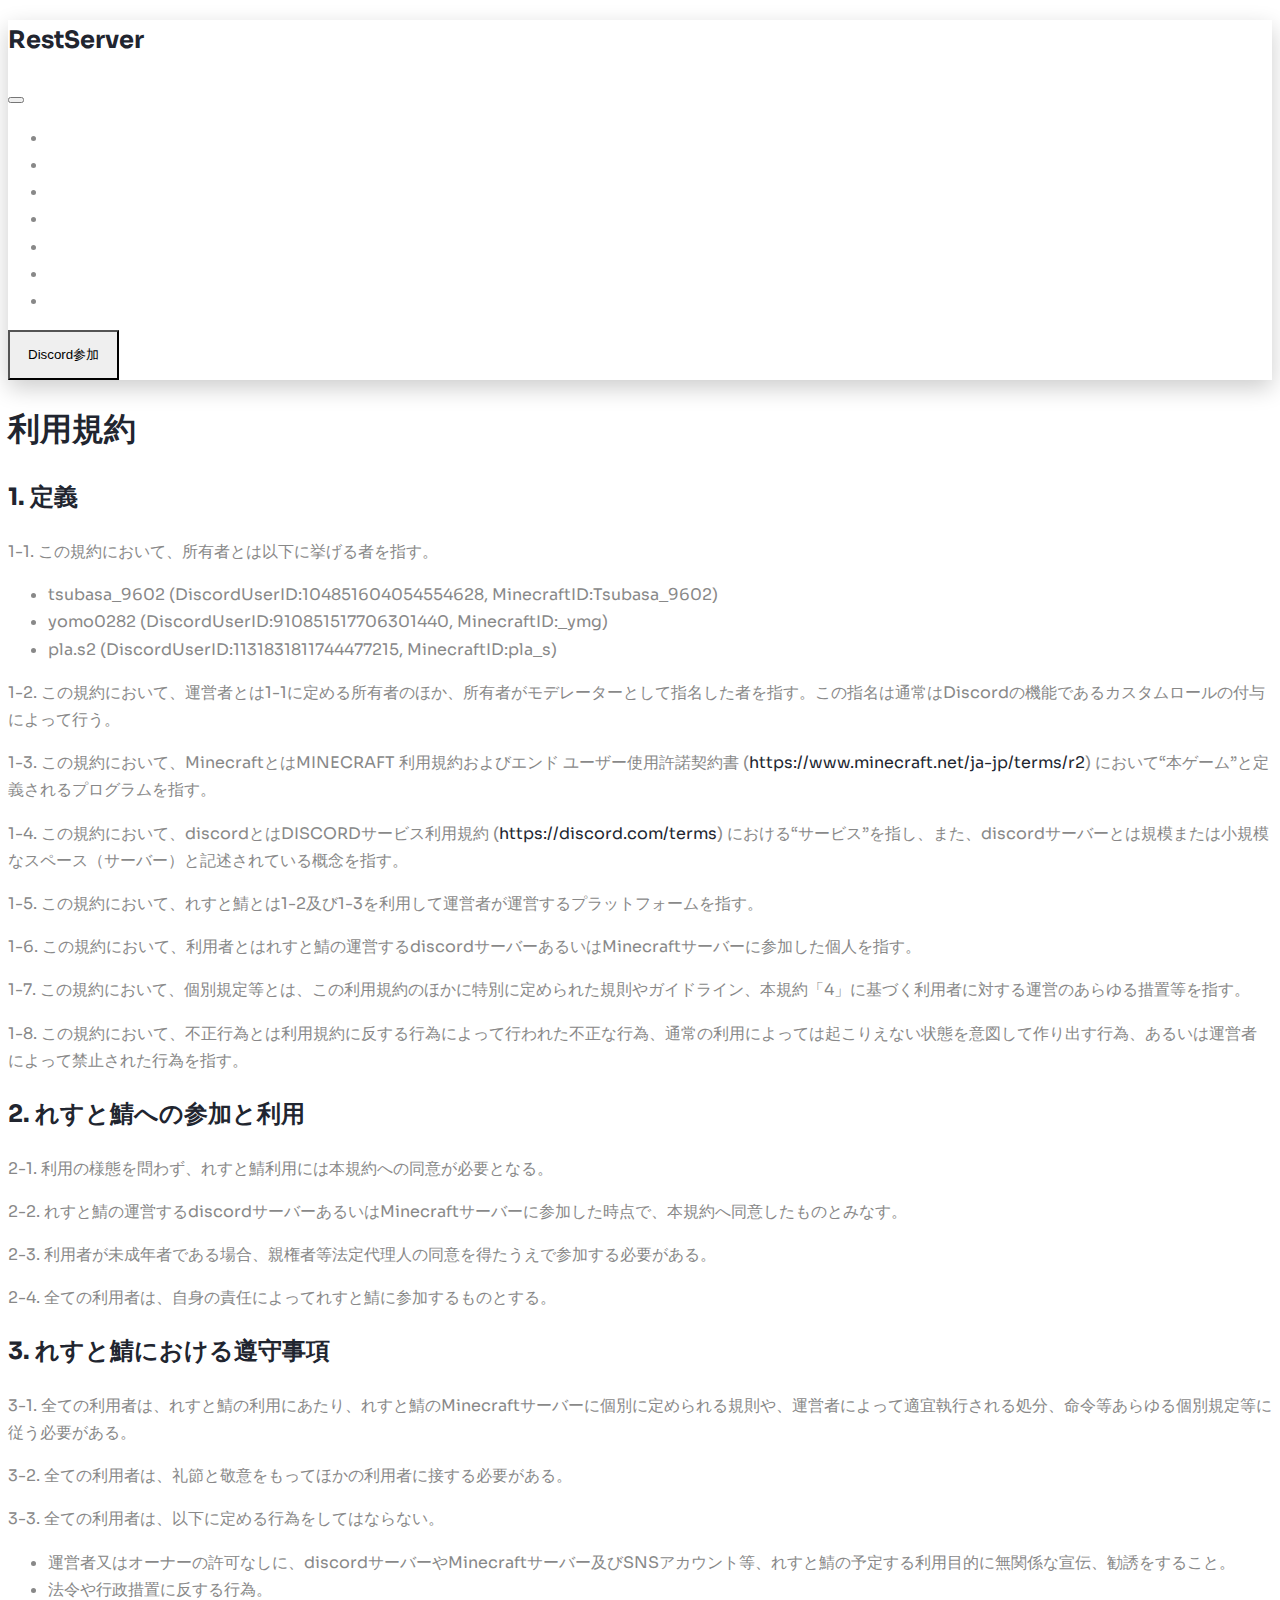
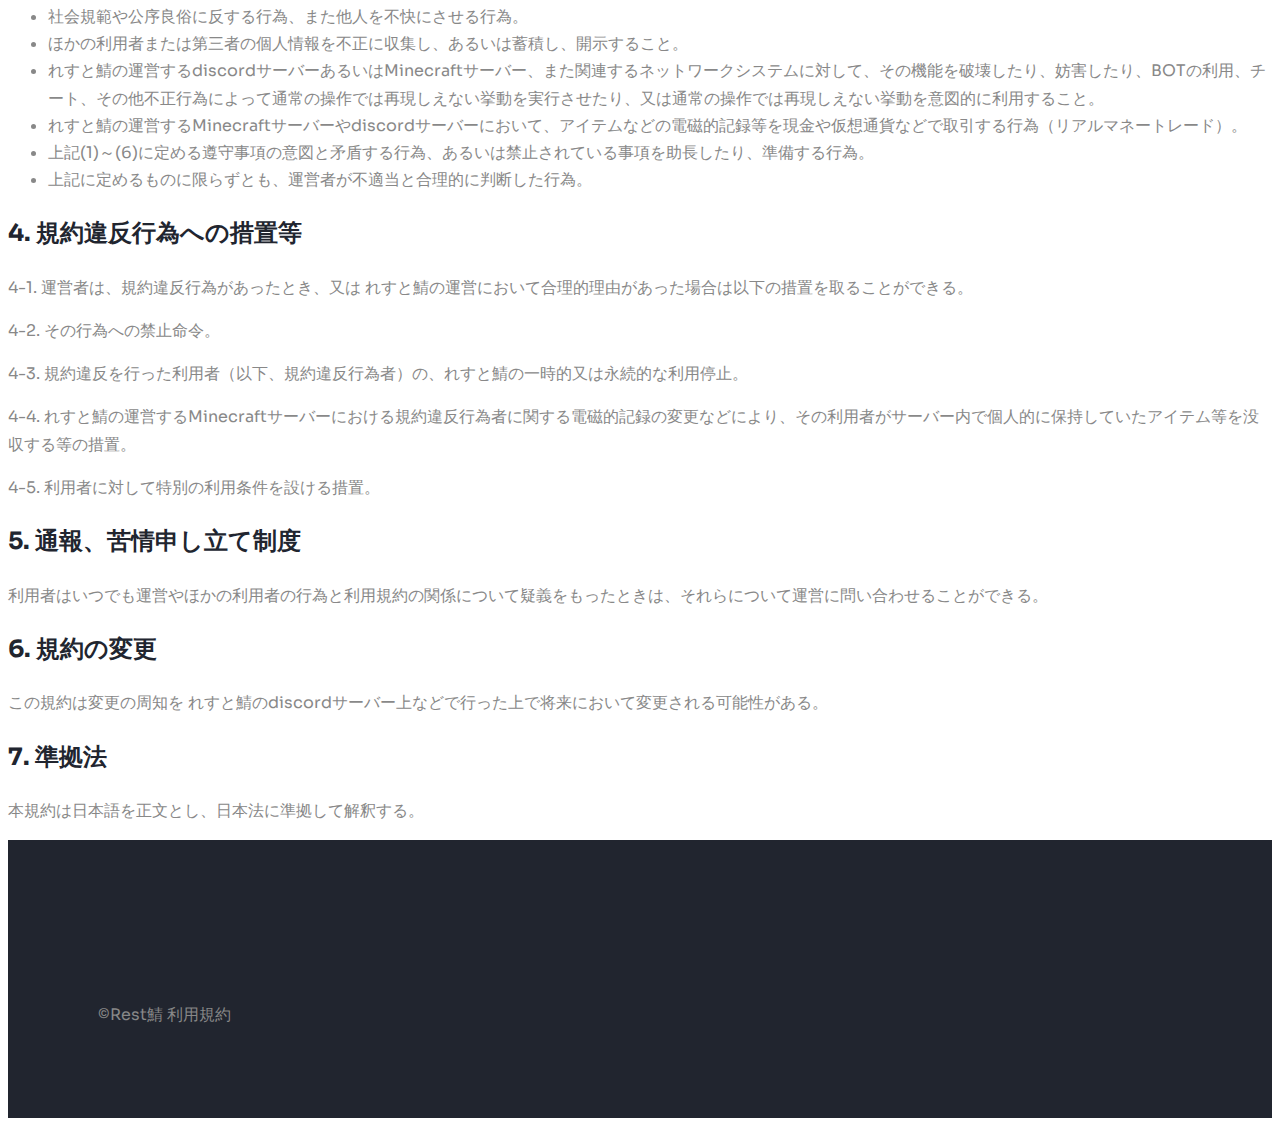
<file: index2.html>
<!DOCTYPE html>
<html lang="ja">
<head>
    <meta charset="utf-8" />
    <meta name="viewport" content="width=device-width, initial-scale=1" />
    <link
        href="https://cdn.jsdelivr.net/npm/bootstrap@5.0.0-beta1/dist/css/bootstrap.min.css"
        rel="stylesheet"
        integrity="sha384-giJF6kkoqNQ00vy+HMDP7azOuL0xtbfIcaT9wjKHr8RbDVddVHyTfAAsrekwKmP1"
        crossorigin="anonymous"
    />
    <link
        href="https://unpkg.com/boxicons@2.0.9/css/boxicons.min.css"
        rel="stylesheet"
    />
    <link rel="stylesheet" href="style.css" />
    <title>利用規約 - れすと鯖</title>
</head>
<body>
    <nav class="navbar navbar-expand-lg navbar-light bg-dark py-3 sticky-top">
        <div class="container">
            <a class="navbar-brand" href="index.html#home">
                <h2 class="pt-2 text-white">RestServer</h2>
            </a>
            <button
                class="navbar-toggler"
                type="button"
                data-bs-toggle="collapse"
                data-bs-target="#navbarNav"
                aria-controls="navbarNav"
                aria-expanded="false"
                aria-label="Toggle navigation"
            >
                <span class="navbar-toggler-icon"></span>
            </button>
            <div class="collapse navbar-collapse" id="navbarNav">
                <ul class="navbar-nav ms-auto">
                    <li class="nav-item">
                        <a class="nav-link" href="index.html#home">ホーム</a>
                    </li>
                    <li class="nav-item">
                        <a class="nav-link" href="index.html#services">参加方法</a>
                    </li>
                    <li class="nav-item">
                        <a class="nav-link" href="index.html#features">こだわり</a>
                    </li>
                    <li class="nav-item">
                        <a class="nav-link" href="index.html#projects">写真</a>
                    </li>
                    <li class="nav-item">
                        <a class="nav-link" href="index.html#team">スタッフ</a>
                    </li>
                    <li class="nav-item">
                        <a class="nav-link" href="index.html#contact">問い合わせ</a>
                    </li>
                    <li class="nav-item">
                        <a class="nav-link" href="index2.html">利用規約</a>
                    </li>
                </ul>
                <button class="btn btn-primary ms-3" onclick="location.href='ここにdiscord'">Discord参加</button>
            </div>
        </div>
    </nav>
    
    <div class="container mt-4">
        <h1>利用規約</h1>
        <h2>1. 定義</h2>
        <p>1-1. この規約において、所有者とは以下に挙げる者を指す。</p>
        <ul>
            <li>tsubasa_9602 (DiscordUserID:104851604054554628, MinecraftID:Tsubasa_9602)</li>
            <li>yomo0282 (DiscordUserID:910851517706301440, MinecraftID:_ymg)</li>
            <li>pla.s2 (DiscordUserID:1131831811744477215, MinecraftID:pla_s)</li>
        </ul>
        <p>1-2. この規約において、運営者とは1-1に定める所有者のほか、所有者がモデレーターとして指名した者を指す。この指名は通常はDiscordの機能であるカスタムロールの付与によって行う。</p>
        <p>1-3. この規約において、MinecraftとはMINECRAFT 利用規約およびエンド ユーザー使用許諾契約書 (<a href="https://www.minecraft.net/ja-jp/terms/r2">https://www.minecraft.net/ja-jp/terms/r2</a>) において“本ゲーム”と定義されるプログラムを指す。</p>
        <p>1-4. この規約において、discordとはDISCORDサービス利用規約 (<a href="https://discord.com/terms">https://discord.com/terms</a>) における“サービス”を指し、また、discordサーバーとは規模または小規模なスペース（サーバー）と記述されている概念を指す。</p>
        <p>1-5. この規約において、れすと鯖とは1-2及び1-3を利用して運営者が運営するプラットフォームを指す。</p>
        <p>1-6. この規約において、利用者とはれすと鯖の運営するdiscordサーバーあるいはMinecraftサーバーに参加した個人を指す。</p>
        <p>1-7. この規約において、個別規定等とは、この利用規約のほかに特別に定められた規則やガイドライン、本規約「4」に基づく利用者に対する運営のあらゆる措置等を指す。</p>
        <p>1-8. この規約において、不正行為とは利用規約に反する行為によって行われた不正な行為、通常の利用によっては起こりえない状態を意図して作り出す行為、あるいは運営者によって禁止された行為を指す。</p>
        
        <h2>2. れすと鯖への参加と利用</h2>
        <p>2-1. 利用の様態を問わず、れすと鯖利用には本規約への同意が必要となる。</p>
        <p>2-2. れすと鯖の運営するdiscordサーバーあるいはMinecraftサーバーに参加した時点で、本規約へ同意したものとみなす。</p>
        <p>2-3. 利用者が未成年者である場合、親権者等法定代理人の同意を得たうえで参加する必要がある。</p>
        <p>2-4. 全ての利用者は、自身の責任によってれすと鯖に参加するものとする。</p>
        
        <h2>3. れすと鯖における遵守事項</h2>
        <p>3-1. 全ての利用者は、れすと鯖の利用にあたり、れすと鯖のMinecraftサーバーに個別に定められる規則や、運営者によって適宜執行される処分、命令等あらゆる個別規定等に従う必要がある。</p>
        <p>3-2. 全ての利用者は、礼節と敬意をもってほかの利用者に接する必要がある。</p>
        <p>3-3. 全ての利用者は、以下に定める行為をしてはならない。</p>
        <ul>
            <li>運営者又はオーナーの許可なしに、discordサーバーやMinecraftサーバー及びSNSアカウント等、れすと鯖の予定する利用目的に無関係な宣伝、勧誘をすること。</li>
            <li>法令や行政措置に反する行為。</li>
            <li>社会規範や公序良俗に反する行為、また他人を不快にさせる行為。</li>
            <li>ほかの利用者または第三者の個人情報を不正に収集し、あるいは蓄積し、開示すること。</li>
            <li>れすと鯖の運営するdiscordサーバーあるいはMinecraftサーバー、また関連するネットワークシステムに対して、その機能を破壊したり、妨害したり、BOTの利用、チート、その他不正行為によって通常の操作では再現しえない挙動を実行させたり、又は通常の操作では再現しえない挙動を意図的に利用すること。</li>
            <li>れすと鯖の運営するMinecraftサーバーやdiscordサーバーにおいて、アイテムなどの電磁的記録等を現金や仮想通貨などで取引する行為（リアルマネートレード）。</li>
            <li>上記(1)～(6)に定める遵守事項の意図と矛盾する行為、あるいは禁止されている事項を助長したり、準備する行為。</li>
            <li>上記に定めるものに限らずとも、運営者が不適当と合理的に判断した行為。</li>
        </ul>
        
        <h2>4. 規約違反行為への措置等</h2>
        <p>4-1. 運営者は、規約違反行為があったとき、又は れすと鯖の運営において合理的理由があった場合は以下の措置を取ることができる。</p>
        <p>4-2. その行為への禁止命令。</p>
        <p>4-3. 規約違反を行った利用者（以下、規約違反行為者）の、れすと鯖の一時的又は永続的な利用停止。</p>
        <p>4-4. れすと鯖の運営するMinecraftサーバーにおける規約違反行為者に関する電磁的記録の変更などにより、その利用者がサーバー内で個人的に保持していたアイテム等を没収する等の措置。</p>
        <p>4-5. 利用者に対して特別の利用条件を設ける措置。</p>
        
        <h2>5. 通報、苦情申し立て制度</h2>
        <p>利用者はいつでも運営やほかの利用者の行為と利用規約の関係について疑義をもったときは、それらについて運営に問い合わせることができる。</p>
        
        <h2>6. 規約の変更</h2>
        <p>この規約は変更の周知を れすと鯖のdiscordサーバー上などで行った上で将来において変更される可能性がある。</p>
        
        <h2>7. 準拠法</h2>
        <p>本規約は日本語を正文とし、日本法に準拠して解釈する。</p>
    </div>
    <footer>
      <div class="footer-top">
        <div class="container">
          <div class="row gy-4">
            <div class="col-md-4">
              <h4 class="text-white">Rest鯖</h4>
           </div>
           
            <div class="col-md-4">
              <h5 class="text-white"></h5>
               <ul> </ul>
               <ui> </lui>
               <lui>&copy;Rest鯖</lui>
               <lui href="index2.html">利用規約</lui>
              </ul>
           </div>
          </div>
        </div>
      </div>
    </footer>

</body>
</html>
</file>
<file: style.css>
@import url("https://fonts.googleapis.com/css2?family=Roboto+Slab:wght@300;400;500;700;900&family=Sora:wght@400;700&display=swap");

:root {
  --primary: #0d6efd;
  --dark: #21252f;
  --body: #888;
  /* --orange: rgb(221, 155, 94); */
  --box-shadow: 0 8px 22px rgba(0, 0, 0, 0.2);
}


body {
  font-family: Sora, "sans-serif";
  line-height: 1.7;
  color: var(--body);
}

h1,
h2,
h3,
h4,
h5,
h6,
.display-4 {
  color: var(--dark);
  font-weight: 700;
}

a {
  color: var(--dark);
  text-decoration: none;
}

img {
  width: 100%;
}

.navbar {
  box-shadow: var(--box-shadow);
}
.navbar .navbar-toggler-icon {
  background-image: url("data:image/svg+xml;charset=utf8,%3Csvg viewBox='0 0 32 32' xmlns='http://www.w3.org/2000/svg'%3E%3Cpath stroke='rgba(192,192,192,1)' stroke-width='2' stroke-linecap='round' stroke-miterlimit='10' d='M4 8h24M4 16h24M4 24h24'/%3E%3C/svg%3E");

  
}

.logo {
  width: 160px;
}

.navbar .nav-link {
  font-size: 14px;
  font-weight: 700;
}

.navbar .nav-link {
  color: #fff !important;
}

.btn {
  padding: 14px 18px;
  border-width: 2px;
  border-radius: 0;
}

.hero {
  background-image: url(./img/cover.jpg);
  background-position: center;
  background-size: cover;
  background-attachment: fixed;
  position: relative;
  z-index: 2;
}

.hero::after {
  content: "";
  width: 100%;
  height: 100%;
  position: absolute;
  top: 0;
  left: 0;
  background-color: rgba(37, 39, 71, 0.7);
  z-index: -1;
}

section {
  padding-top: 120px;
  padding-bottom: 120px;
}

.card-effect {
  box-shadow: var(--box-shadow);
  background-color: #fff;
  padding: 25px;
  transition: all 0.35s ease;
}

.card-effect:hover {
  box-shadow: none;
  transform: translateY(5px);
}

.iconbox {
  width: 54px;
  height: 54px;
  display: flex;
  align-items: center;
  justify-content: center;
  background-color: var(--primary);
  color: white;
  font-size: 32px;
  border-radius: 100px;
  flex: none;
}

.service {
  position: relative;
  z-index: 2;
  overflow: hidden;
}
.service::after {
  content: "";
  position: absolute;
  top: -100%;
  left: 0;
  background-color: var(--primary);
  width: 100%;
  height: 100%;
  z-index: -1;
  opacity: 0;
  transition: all 0.4s ease;
}

.service:hover h5,
.service:hover p {
  color: white;
}

.service:hover .iconbox {
  background-color: #fff;
  color: var(--primary);
}

.service:hover::after {
  opacity: 1;
  top: 0;
}

/* features section */
.col-img {
  background-image: url(/img/cover2.png);
  background-position: center;
  background-size: cover; /* 画像の全部を収めることができる。 */
  min-height: 500px;
}

.project {
  position: relative;
  overflow: hidden;
}

.project .overlay {
  position: absolute;
  top: 0;
  left: 0;
  width: 100%;
  height: 100%;
  background-color: rgba(37, 39, 71, 0.7);
  padding: 30px;
  display: flex;
  align-items: flex-end;
  transition: all 0.4s ease;
  opacity: 0;
}

.project img {
  transition: all 0.4s ease;
}

.project:hover .overlay {
  opacity: 1;
}

.project:hover img {
  transform: scale(1.1);
}

.team-member img {
  width: 125px;
  height: 125px;
  border-radius: 100px;
}

.social-icons {
  display: flex;
  align-items: center;
  justify-content: center;
}

.social-icons a {
  width: 34px;
  height: 34px;
  background-color: var(--primary);
  border: 2px solid var(--primary);
  color: #fff;

  display: flex;
  justify-content: center;
  align-items: center;
  border-radius: 100px;
  margin-left: 5px;
  transition: all 0.4s ease;
}

.social-icons a:hover {
  color: var(--primary);
  background-color: transparent;
}

form input.form-control {
  height: 56px;
}

form .form-control {
  border: transparent;
  border-radius: 0;
  background-color: rgba(0, 0, 0, 0.04);
}

.footer-top {
  padding-bottom: 90px;
  padding: 90px;
  background-color: var(--dark);
}

.footer-top a {
  color: var(--body);
}

.footer-top a:hover {
  color: #fff;
}
</file>
